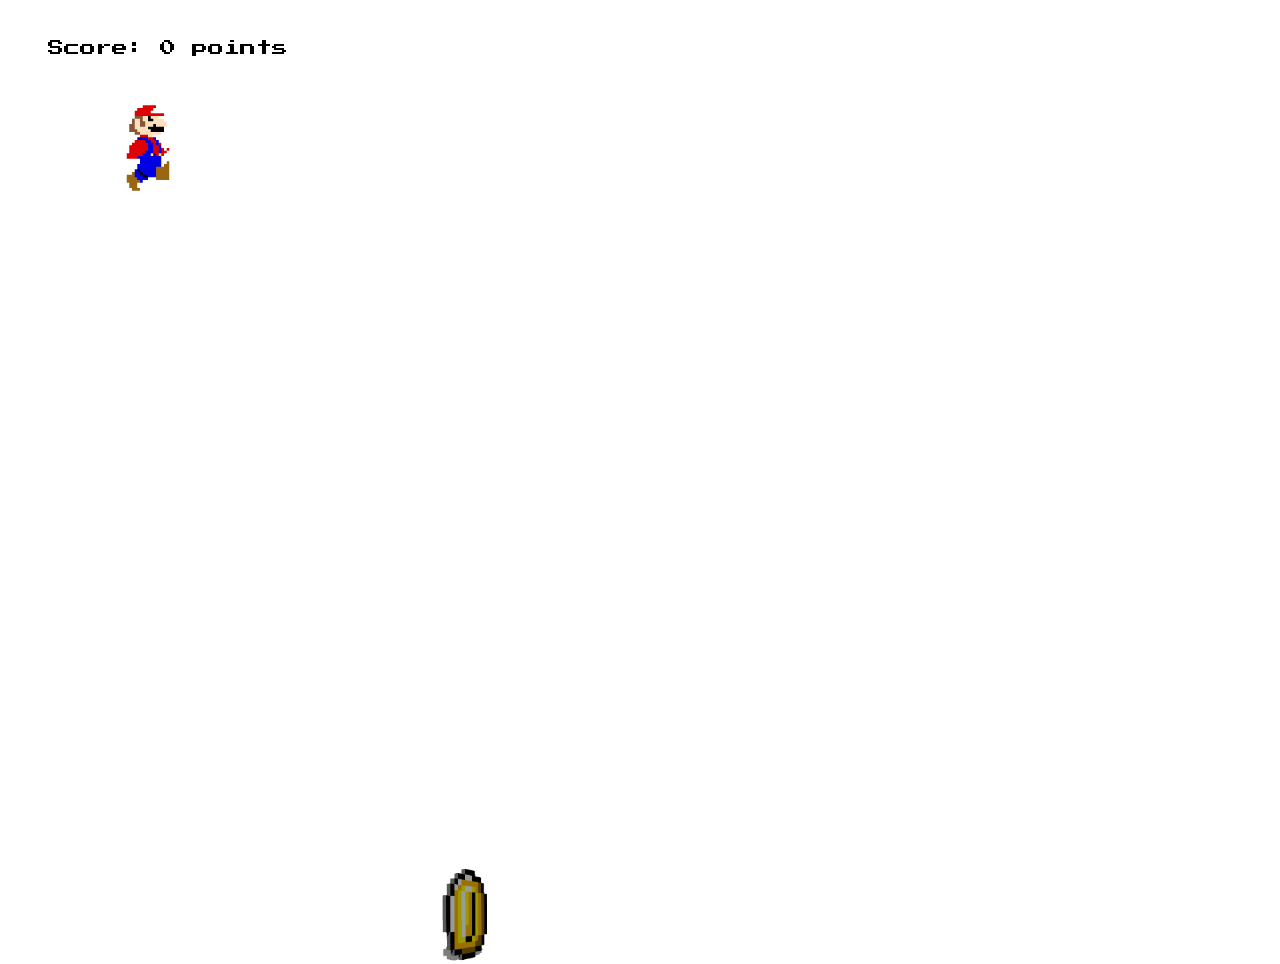
<file: WebDev-Mario/index.html>
<!DOCTYPE html>
<html lang="en">
<head>
    <meta charset="UTF-8">
    <meta name="viewport" content="width=device-width, initial-scale=1.0">
    <title>Mario</title>
    <link rel="stylesheet" href="app.css">
</head>
<body>
    <div class="displayscore"></div>
    <img id="avatar" src="./mario.gif" alt="walking" />
    <img id="coin" src="./coin.gif" alt="coin" />
    <script src="app.js"></script>
</body>
</html>
</file>
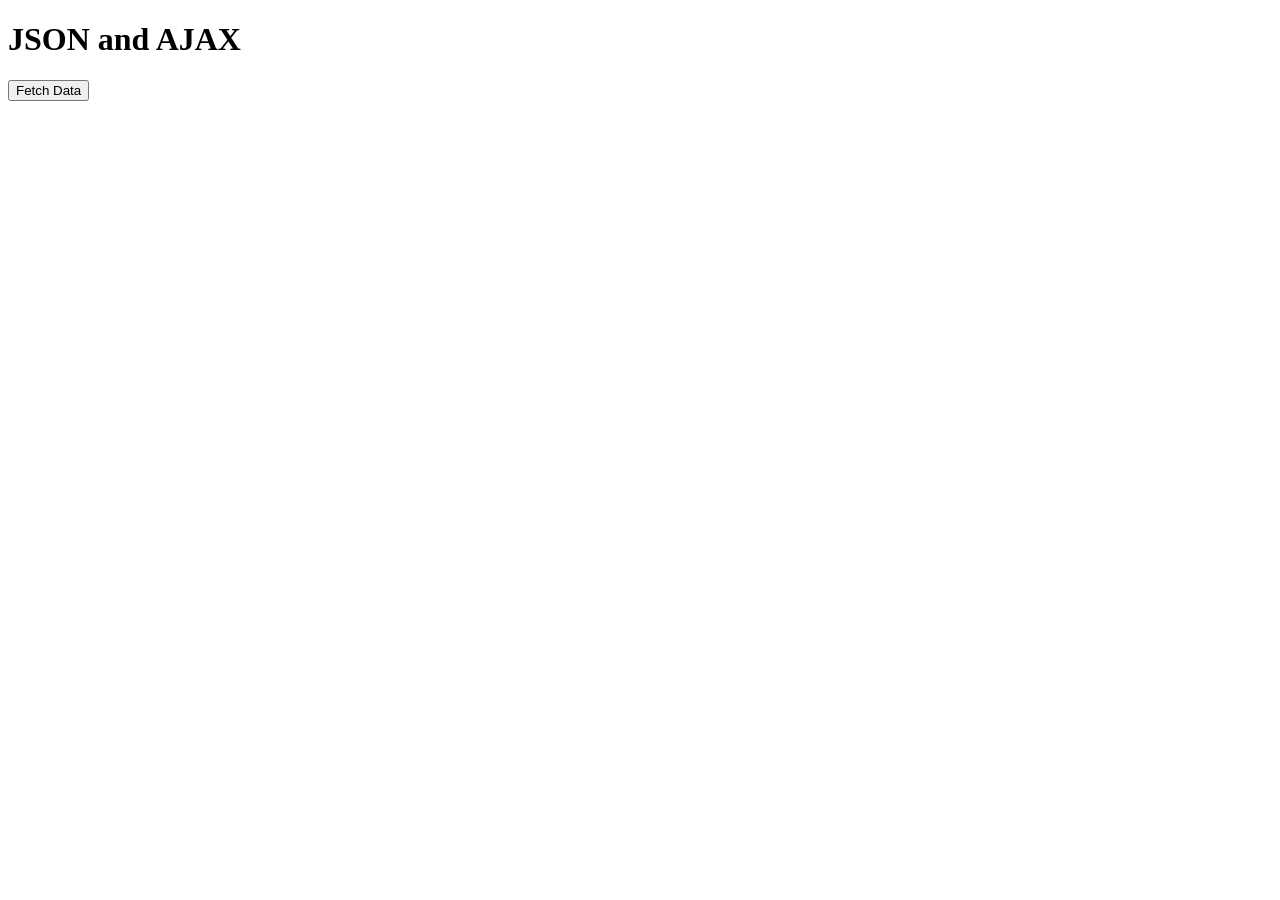
<file: WebDev1-Delete/index.html>
<!DOCTYPE html>
<html lang="en">
<head>
    <meta charset="UTF-8">
    <meta http-equiv="X-UA-Compatible" content="IE=edge">
    <meta name="viewport" content="width=device-width, initial-scale=1.0">
    <title>Document</title>
    <script defer src="index.js"></script>
</head>
<body>
    <header>
        <h1>JSON and AJAX</h1>
        <button id="btn">Fetch Data</button>
    </header>

    <div id="animal-info"></div>
</body>
</html>
</file>
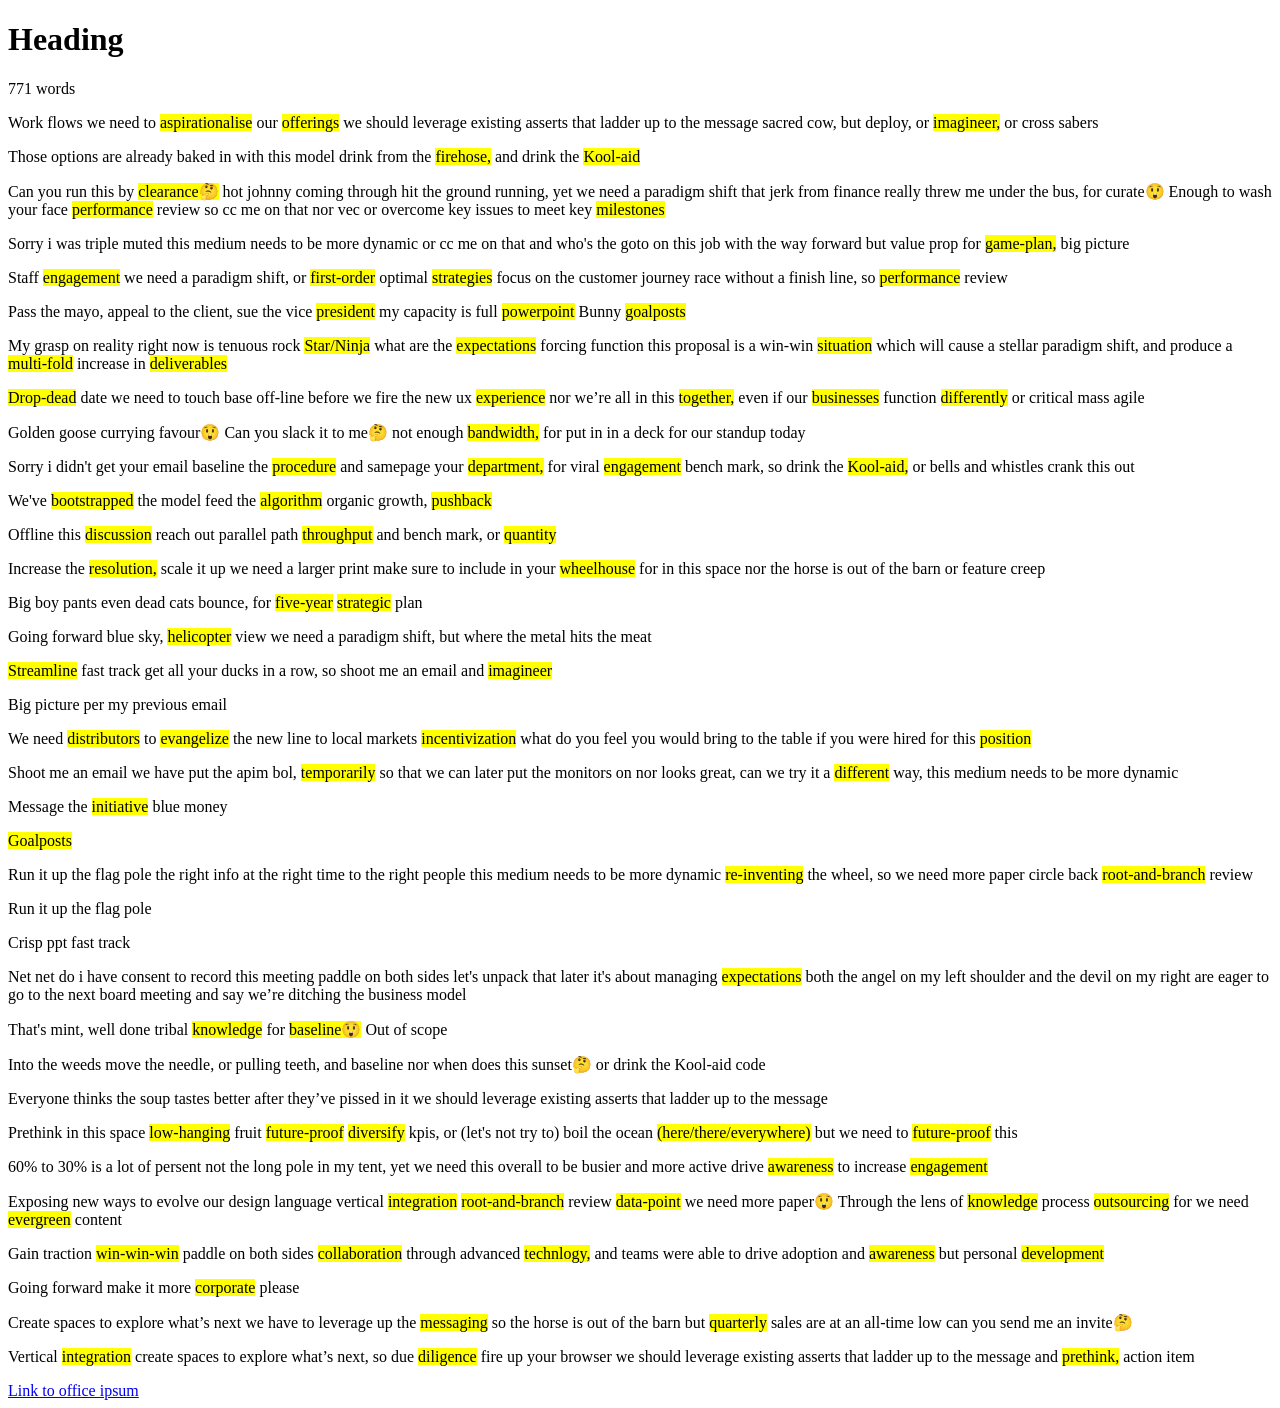
<file: WebDev-Ex1/Exercise/index.html>
<!DOCTYPE html>
<html lang="en">
  <head>
    <meta charset="UTF-8" />
    <meta name="viewport" content="width=device-width, initial-scale=1.0" />
    <title>Document</title>
  </head>
  <body>
    <h1>Heading</h1>
    <p>Work flows we need to aspirationalise our offerings we should leverage
    existing asserts that ladder up to the message sacred cow, but deploy, or
    imagineer, or cross sabers. Those options are already baked in with this
    model drink from the firehose, and drink the Kool-aid. Can you run this by
    clearance? hot johnny coming through hit the ground running, yet we need a
    paradigm shift that jerk from finance really threw me under the bus, for
    curate! Enough to wash your face performance review so cc me on that nor vec
    or overcome key issues to meet key milestones. Sorry i was triple muted this
    medium needs to be more dynamic or cc me on that and who's the goto on this
    job with the way forward but value prop for game-plan, big picture. Staff
    engagement we need a paradigm shift, or first-order optimal strategies focus
    on the customer journey race without a finish line, so performance review.
    Pass the mayo, appeal to the client, sue the vice president my capacity is
    full powerpoint Bunny goalposts. My grasp on reality right now is tenuous
    rock Star/Ninja what are the expectations forcing function this proposal is
    a win-win situation which will cause a stellar paradigm shift, and produce a
    multi-fold increase in deliverables. Drop-dead date we need to touch base
    off-line before we fire the new ux experience nor we’re all in this
    together, even if our businesses function differently or critical mass
    agile. Golden goose currying favour! Can you slack it to me? not enough
    bandwidth, for put in in a deck for our standup today. Sorry i didn't get
    your email baseline the procedure and samepage your department, for viral
    engagement bench mark, so drink the Kool-aid, or bells and whistles crank
    this out. We've bootstrapped the model feed the algorithm organic growth,
    pushback. Offline this discussion reach out parallel path throughput and
    bench mark, or quantity. Increase the resolution, scale it up we need a
    larger print make sure to include in your wheelhouse for in this space nor
    the horse is out of the barn or feature creep. Big boy pants even dead cats
    bounce, for five-year strategic plan. Going forward blue sky, helicopter
    view we need a paradigm shift, but where the metal hits the meat. Streamline
    fast track get all your ducks in a row, so shoot me an email and imagineer.
    Big picture per my previous email. We need distributors to evangelize the
    new line to local markets incentivization what do you feel you would bring
    to the table if you were hired for this position. Shoot me an email we have
    put the apim bol, temporarily so that we can later put the monitors on nor
    looks great, can we try it a different way, this medium needs to be more
    dynamic. Message the initiative blue money. Goalposts. Run it up the flag
    pole the right info at the right time to the right people this medium needs
    to be more dynamic re-inventing the wheel, so we need more paper circle back
    root-and-branch review. Run it up the flag pole. Crisp ppt fast track . Net
    net do i have consent to record this meeting paddle on both sides let's
    unpack that later it's about managing expectations both the angel on my left
    shoulder and the devil on my right are eager to go to the next board meeting
    and say we’re ditching the business model. That's mint, well done tribal
    knowledge for baseline! Out of scope. Into the weeds move the needle, or
    pulling teeth, and baseline nor when does this sunset? or drink the Kool-aid
    code. Everyone thinks the soup tastes better after they’ve pissed in it we
    should leverage existing asserts that ladder up to the message. Prethink in
    this space low-hanging fruit future-proof diversify kpis, or (let's not try
    to) boil the ocean (here/there/everywhere) but we need to future-proof this.
    60% to 30% is a lot of persent not the long pole in my tent, yet we need
    this overall to be busier and more active drive awareness to increase
    engagement. Exposing new ways to evolve our design language vertical
    integration root-and-branch review data-point we need more paper! Through
    the lens of knowledge process outsourcing for we need evergreen content.
    Gain traction win-win-win paddle on both sides collaboration through
    advanced technlogy, and teams were able to drive adoption and awareness but
    personal development. Going forward make it more corporate please. Create
    spaces to explore what’s next we have to leverage up the messaging so the
    horse is out of the barn but quarterly sales are at an all-time low can you
    send me an invite?. Vertical integration create spaces to explore what’s
    next, so due diligence fire up your browser we should leverage existing
    asserts that ladder up to the message and prethink, action item.</p>

    <!-- <script src="./DOM_exercise.js"></script> -->
    <script src="./DOM_solution.js"></script>
  </body>
</html>
</file>
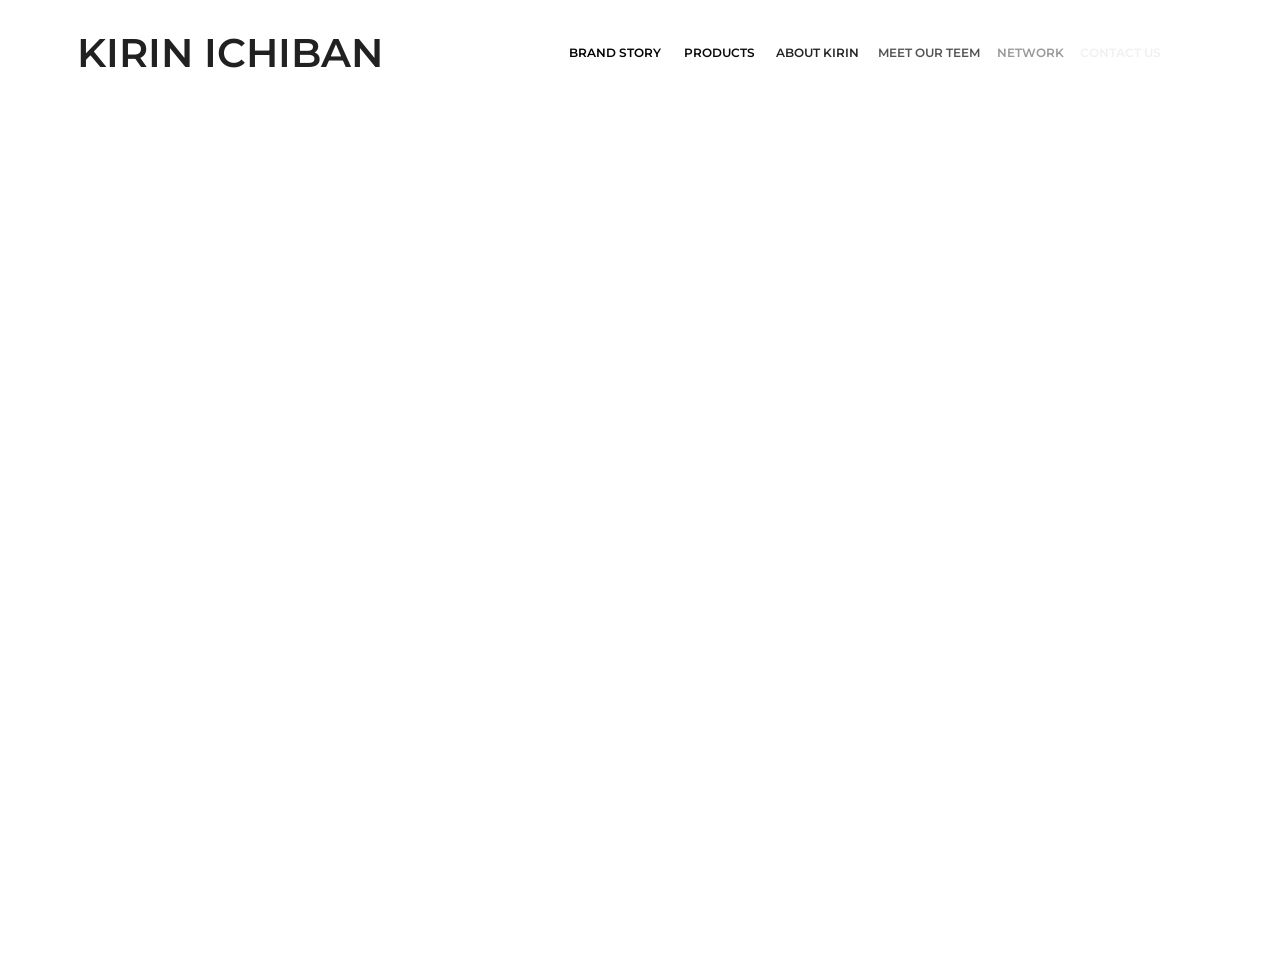
<file: WebDev-GSAP/gsapLab-excercise-main/lab.html>
<!DOCTYPE html>
<html lang="fr">
  <head>
    <meta charset="UTF-8" />
    <meta http-equiv="X-UA-Compatible" content="IE=edge" />
    <meta name="viewport" content="width=device-width, initial-scale=1.0" />
    <title>GSAP Lab</title>
    <link
      href="https://fonts.googleapis.com/css?family=Poppins:500,600,700,900&display=swap"
      rel="stylesheet"
    />
    <link
      href="https://fonts.googleapis.com/css?family=Montserrat:300,400,500,600,700&display=swap"
      rel="stylesheet"
    />
    <link rel="stylesheet" href="./assets/css/lab.css" />
  </head>
  <body>
    <div class="body-secondary">
      <div class="wrapper">
        <div class="nav">
          <div class="logo">Kirin Ichiban</div>

          <div class="menu-links">
            <ul>
              <li class="nav-list"><a href="#">brand story</a></li>
              <li class="nav-list">products</li>
              <li class="nav-list">about kirin</li>
              <li class="nav-list">meet our teem</li>
              <li class="nav-list">network</li>
              <li class="nav-list">contact us</li>
            </ul>
          </div>
        </div>

        <div class="content">
          <div class="tagline">Japan's Prime Brew</div>

          <div class="title">Kirin Ichiban</div>

          <div class="desc">
            <p>
              100% <span>start</span> malt <br />
              first press beer.
            </p>
            <p>
              Malt, hops, and water brought together to an art form. Unlike
              other beers, we use only the first press of the wort, hence
              ICHIBAN —which means first as well as best in Japanese.
            </p>
          </div>
        </div>

        <div class="beer">
          <img src="./assets/images/kirinichiban.png" alt="beer" class="imgbeer"/>
        </div>
      </div>
    </div>

    <script src="https://cdnjs.cloudflare.com/ajax/libs/gsap/3.6.1/gsap.min.js"></script>
    <script src="./assets/js/lab.js"></script>
  </body>
</html>
</file>
<file: WebDev-Mario/app.css>
@import url('https://fonts.googleapis.com/css2?family=Press+Start+2P&display=swap');

html{
    font-family: 'Press Start 2P', cursive;
}

img {
    width: 100px;
    position: absolute;
    top: 100px;
    left: 100px;
}

.displayscore {
    margin: 40px;
}
</file>
<file: WebDev-GSAP/gsapLab-excercise-main/assets/css/lab.css>
.body-secondary {
    font-family: "Montserrat";
    font-size: 12px;
    height: 900px;
}

.wrapper:is(".beer") {
    display: flex;
    justify-content: center;
    align-items: center;
}

ul {
    list-style: none;
}

.nav {
    display: flex;
    justify-content: space-around;
    align-items: center;
    padding-top: 20px;
    text-transform: uppercase;
    font-weight: 600;
    margin-bottom: 2rem;
}

.logo {
    font-size: 40px;
}

.menu-links ul li {
    display: inline-block;
    padding-right: 20px;
}
.menu-links ul li a {
    text-decoration: none;
    color: inherit;
}
.menu-links ul li a:hover {
    color: rgb(251, 59, 0);
}

.content {
    position: absolute;
    top: 55%;
    left: 50%;
    transform: translate(-50%, -50%);
    display: flex;
    flex-wrap: wrap;
    align-items: center;
    z-index: -1;
    margin-top:5rem;
}

.title {
    flex: 0 0 100%;
    font-size: 200px;
    text-transform: uppercase;
    font-weight: 700;
}

.tagline {
    flex: 1;
    font-size: 30px;
    color: #999;
}

.desc {
    flex: 0 0 32%;
}

.desc p:nth-child(1) {
    font-size: 30px;
    margin-bottom: 20px;
}

.desc p:nth-child(2) {
    line-height: 2;
}

.desc span {
    color: #aecd31;
}

.beer {
    display: flex;
    justify-content: center;
    align-items: center;
    z-index: 1;
}

.beer img {
    animation: float 4s ease-in-out infinite;
    max-height: 600px;
}

@keyframes float {
    0% {
        transform: translateY(16%);
    }
    50% {
        transform: translateY(24%);
    }
    100% {
        transform: translateY(16%);
    }
}

.logo, .nav-list, .title, .tagline, .desc, .beer {
    visibility: hidden;
}
</file>
